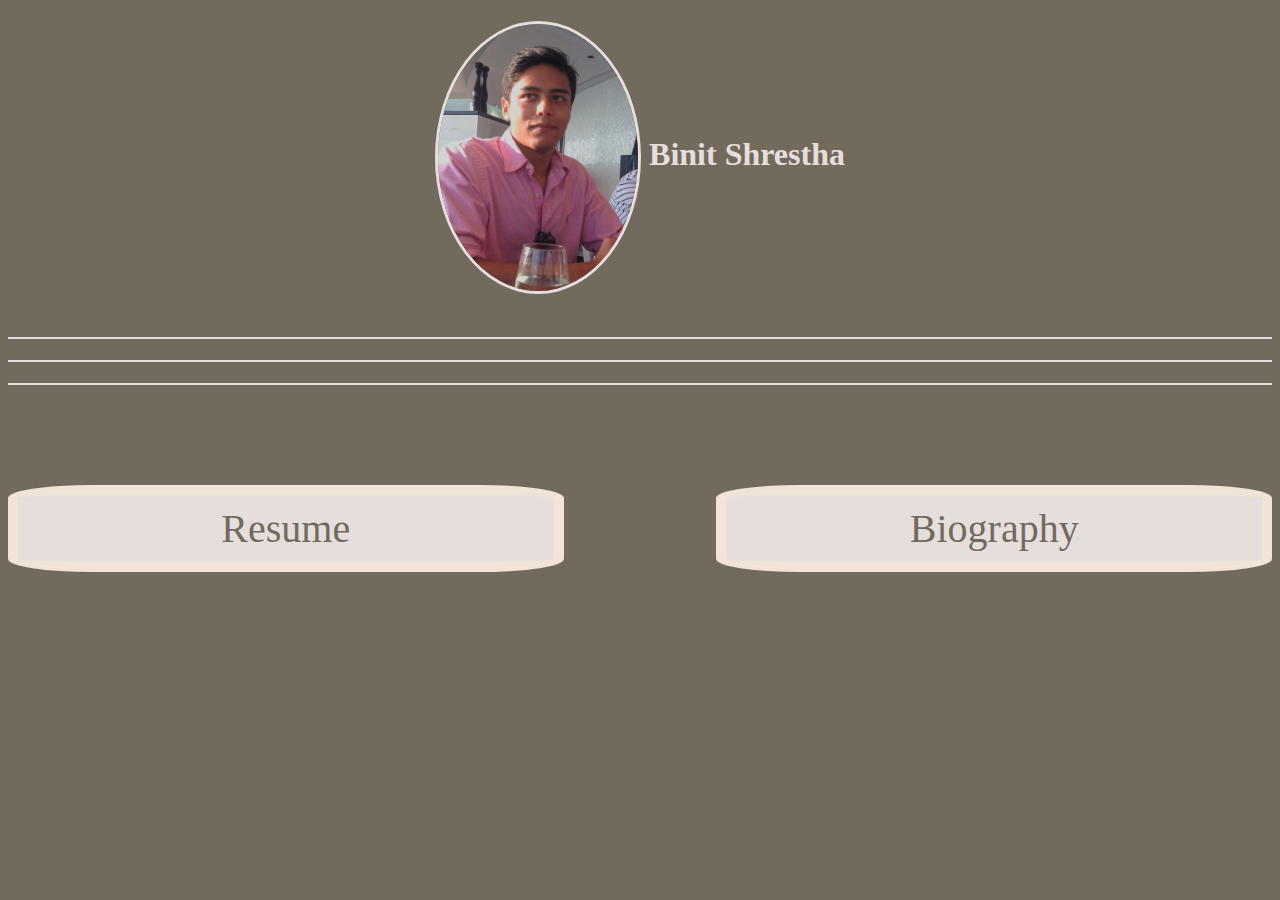
<file: index.html>
<!DOCTYPE html>

<html>

<head>

	<title>MY PORTFOLIO</title>
	<meta charset="utf-8" />
	<link href="style-index.css" rel="stylesheet" />

</head>

<body>

	<h1><img id = "picture" src="picture.jpg" alt="my_picture">
		<span id = "title" >Binit Shrestha</span></h1>

<div class="line-separator"></div>
<div class="line-separator"></div>
<div class="line-separator"></div>

	<div id="buttons">
  		<a href= "resume.html" id="resume_button">Resume</a>
  		<a href= "bio.html" id="bio_button">Biography</a></div>

</body>

</html>
</file>
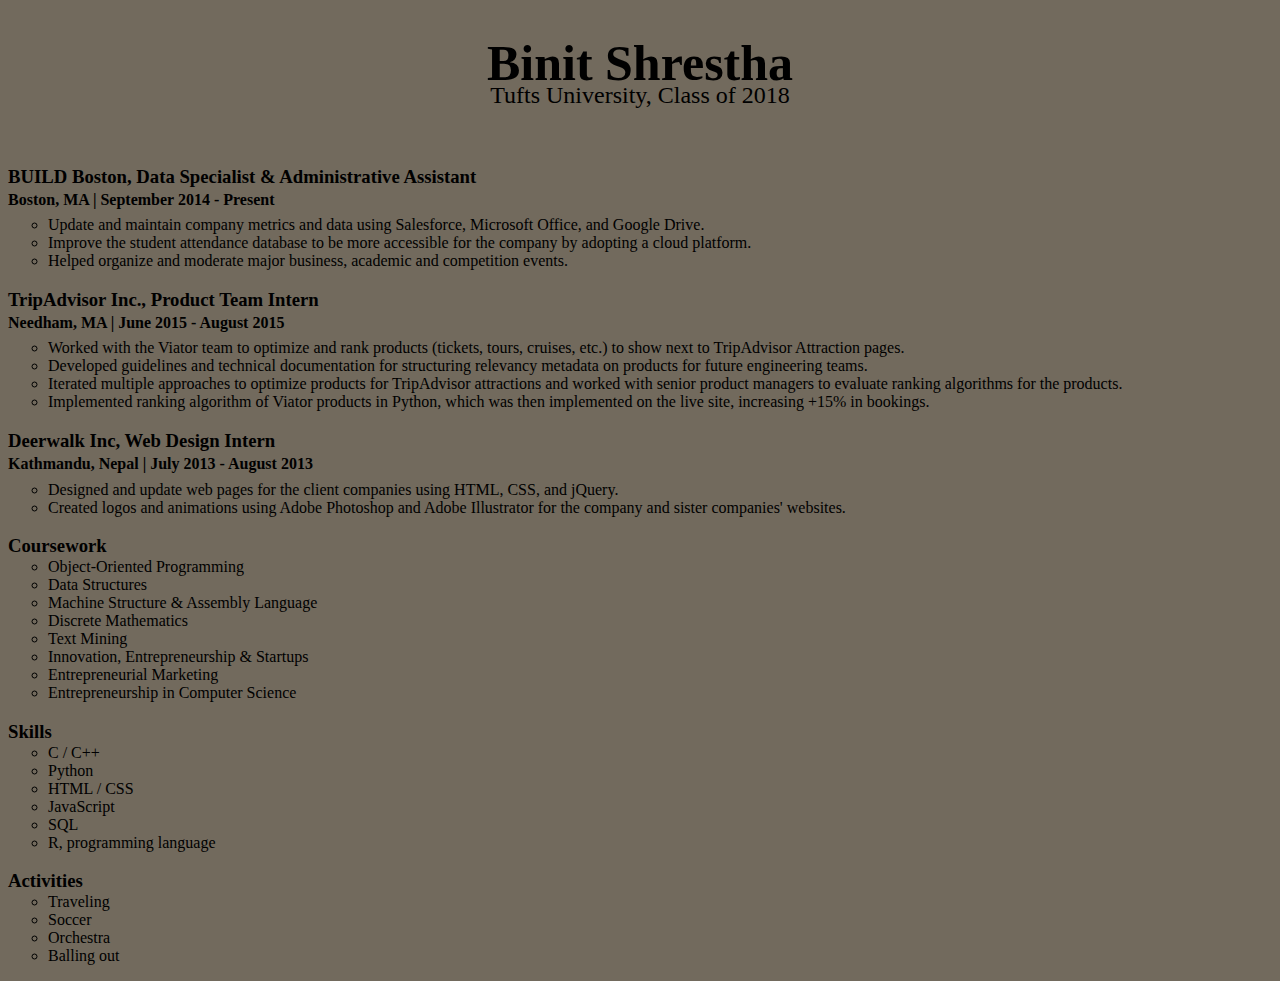
<file: resume.html>
<!DOCTYPE html>
<html>

<head>

	<title>Resume</title>
	<meta charset="utf-8" />
	<link href="style-resume.css" rel="stylesheet" />

</head>

<body>
	
	<h1>Binit Shrestha</h1>
	<h2>Tufts University, Class of 2018</h2>
	
	<br>

	<h3> BUILD Boston, Data Specialist & Administrative Assistant </h3>
	<h4> Boston, MA | September 2014 - Present </h4>
	<ol>
		<li> Update and maintain company metrics and data using Salesforce, Microsoft Office, and Google Drive.</li>
		<li> Improve the student attendance database to be more accessible for the company by adopting a cloud platform.</li>
		<li> Helped organize and moderate major business, academic and competition events.</li>
	</ol>



	<h3> TripAdvisor Inc., Product Team Intern </h3>
	<h4> Needham, MA | June 2015 - August 2015 </h4>
	<ol>
		<li> Worked with the Viator team to optimize and rank products (tickets, tours, cruises, etc.) to show next to TripAdvisor Attraction pages.</li>
		<li> Developed guidelines and technical documentation for structuring relevancy metadata on products for future engineering teams.</li>
		<li> Iterated multiple approaches to optimize products for TripAdvisor attractions and worked with senior product managers to evaluate ranking algorithms for the products.</li>
		<li> Implemented ranking algorithm of Viator products in Python, which was then implemented on the live site, increasing +15% in bookings.</li>
	</ol>


	<h3> Deerwalk Inc, Web Design Intern </h3>
	<h4> Kathmandu, Nepal | July 2013 - August 2013 </h4>
	<ol>
		<li> Designed and update web pages for the client companies using HTML, CSS, and jQuery.</li>
		<li> Created logos and animations using Adobe Photoshop and Adobe Illustrator for the company and sister companies' websites.</li>
	</ol>


	<h3>Coursework</h3>
	<ol>
		<li>Object-Oriented Programming</li>
		<li>Data Structures</li>
		<li>Machine Structure & Assembly Language</li>
		<li>Discrete Mathematics</li> 
		<li>Text Mining</li>
		<li>Innovation, Entrepreneurship & Startups</li>
		<li>Entrepreneurial Marketing</li>
		<li>Entrepreneurship in Computer Science</li>
	</ol>

	<h3>Skills</h3>
	<ol>
		<li>C / C++</li>
		<li>Python</li>
		<li>HTML / CSS</li>
		<li>JavaScript</li> 
		<li>SQL</li>
		<li>R, programming language</li>
	</ol>

	<h3>Activities</h3>
	<ol>
		<li>Traveling</li>
		<li>Soccer</li>
		<li>Orchestra</li>
		<li>Balling out</li>
	</ol>




</body>
</html>
</file>
<file: style-index.css>
/* A simple stylesheet */

body {
	background-color: #726A5D;
}

h1 {
	text-align: center;
}

#picture {
	width: 200px;
    height: auto;
	border-radius: 50%;
	border-style: solid;
	border-color: #E6DEDC;
	vertical-align: middle;
}

#title {
	color: #E6DEDC;
}

#info {
	font-size: 14px;
}

.line-separator{
	padding-top: 20px;
	height:1px;
	border-bottom:2px solid #E6DEDC;
}


#buttons
{
	padding-top: 100px;
    width:100%;
}

#resume_button
{
	border-radius: 15%;
	border:10px solid #f0e4d6;
	float: left;
    width: 40%;
    height: auto;
    padding: 10px 15px;
    background: #E6DEDC;
    color: #726A5D;
    font-size: 40px;
    cursor: pointer;
    text-align: center;
    text-decoration: none;
}

#bio_button
{
	border-radius: 15%;
	border:10px solid #f0e4d6;
	float: right;
    width: 40%;
    height: auto;
    padding: 10px 15px;
    background: #E6DEDC;
    color: #726A5D;
    font-size: 40px;
    cursor: pointer;
    text-align: center;
    text-decoration: none;
}
</file>
<file: style-resume.css>
body {
	background-color: #726A5D;
}

h1 {
	text-align: center;
	font-size: 50px;
	height: 15px;
}

h2 {
 	font-weight: lighter;
 	text-align: center;
 }

 h3,h4 {
 	height: 4px;
 }

 li {
 	list-style-type: circle;
 }
</file>
